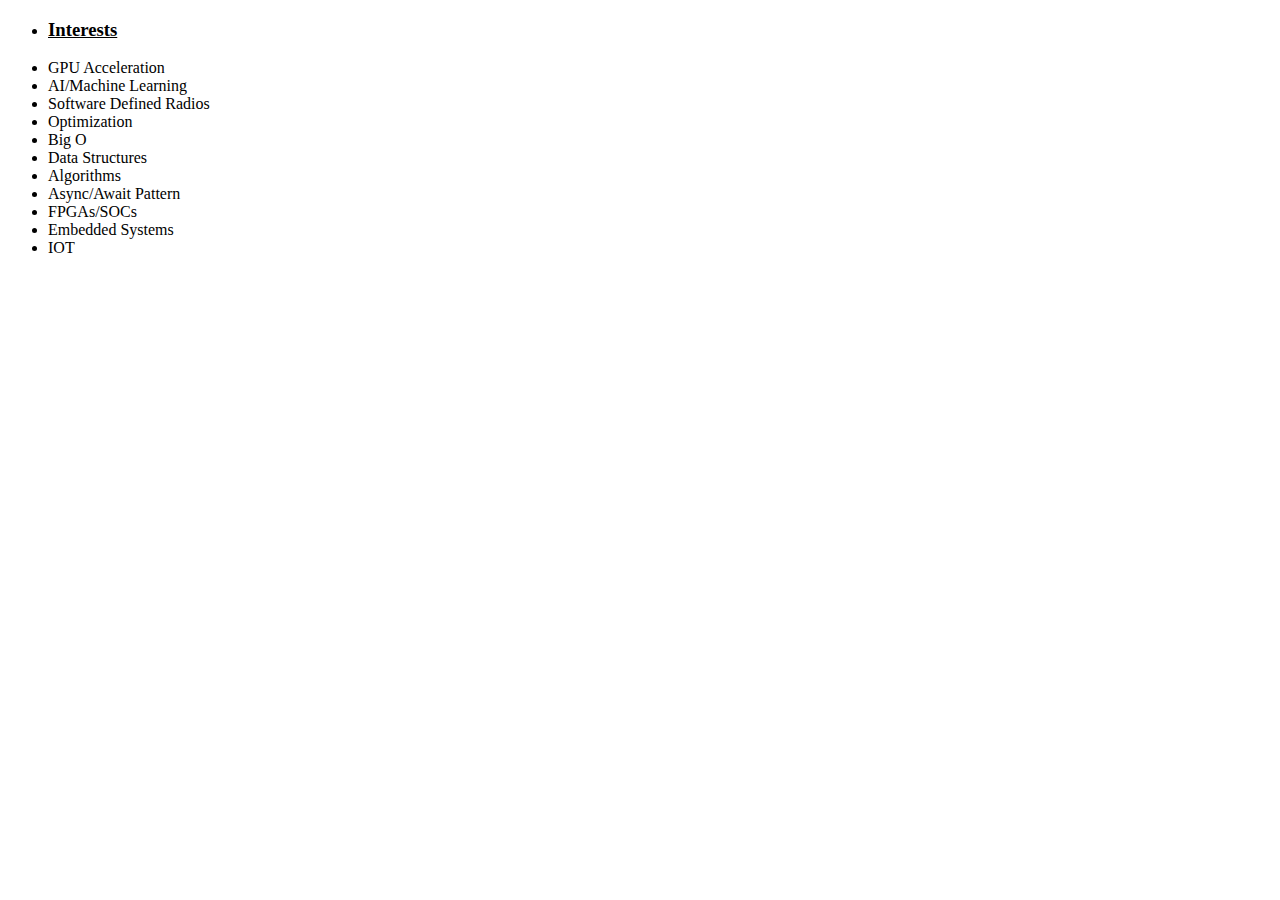
<file: HTMLPage1.html>
﻿<!DOCTYPE html>

<html lang="en" xmlns="http://www.w3.org/1999/xhtml">
<head>
    <meta charset="utf-8" />
    <title></title>
</head>
<body>



    <ul class="borderless list-group">
        <li class="list-group-item"><h3><b><u>Interests</u></b></h3></li>
        <li class="list-group-item">GPU Acceleration</li>
        <li class="list-group-item">AI/Machine Learning</li>
        <li class="list-group-item">Software Defined Radios</li>
        <li class="list-group-item">Optimization</li>
        <li class="list-group-item">Big O</li>
        <li class="list-group-item">Data Structures</li>
        <li class="list-group-item">Algorithms</li>
        <li class="list-group-item">Async/Await Pattern</li>
        <li class="list-group-item">FPGAs/SOCs</li>
        <li class="list-group-item">Embedded Systems</li>
        <li class="list-group-item">IOT</li>
    </ul>









</body>
</html>
</file>
